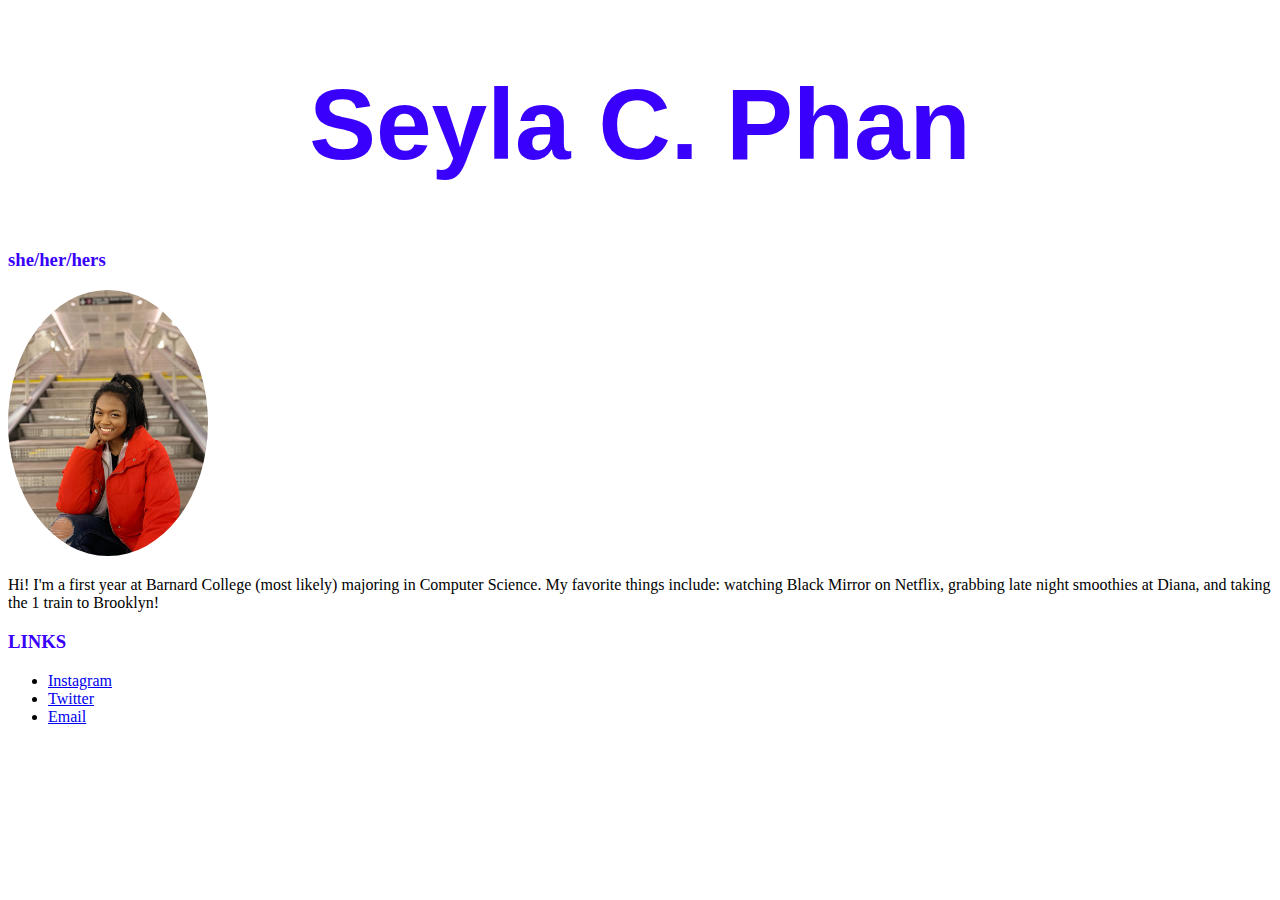
<file: index.html>
<!DOCTYPE html>
<html>
  <head>
    <title>About Me</title>
    <link rel="stylesheet" href="aboutMeStyle.css">
  </head>
  
  <body>
    <h1>Seyla C. Phan</h1>
    <h3>she/her/hers</h3>
    <img src="me.JPG" alt="Avatar">
    <p>Hi! I'm a first year at Barnard College (most likely) majoring in Computer Science. My favorite
      things include: watching Black Mirror on Netflix, grabbing late night smoothies at Diana, and taking the 1
      train to Brooklyn!
    </p>

    <h3>LINKS</h3>
    <ul>
      <li>
        <a href = "https://www.instagram.com/seyl.a/?hl=en">Instagram </a>
      </li>
      <li>
        <a href = "https://twitter.com/oohseylala">Twitter</a>
      </li>
      <li>
        <a href = "mailto:phanseyla@gmail.com">Email</a>
      </li>
    </ul>
  </body>
</html>
</file>
<file: aboutMeStyle.css>
/*stylesheet for aboutMe page*/
<link href="https://fonts.googleapis.com/css?family=Open+Sans+Condensed:300" rel="stylesheet">
body {
  background-color:#282828;
  font-family: 'Open Sans Condensed', sans-serif;
  padding: ;
  font-size: 20px;
  color: #D3D9E9;
}

h1, h3 {
  color: #3900FB;
}

h1 {
  text-align: center;
  font-family: 'Open Sans Condensed', sans-serif;
  font-size:100px;
}

img {
  align-content: center;
  width: 200px;
  border-radius: 100%;
}
</file>
